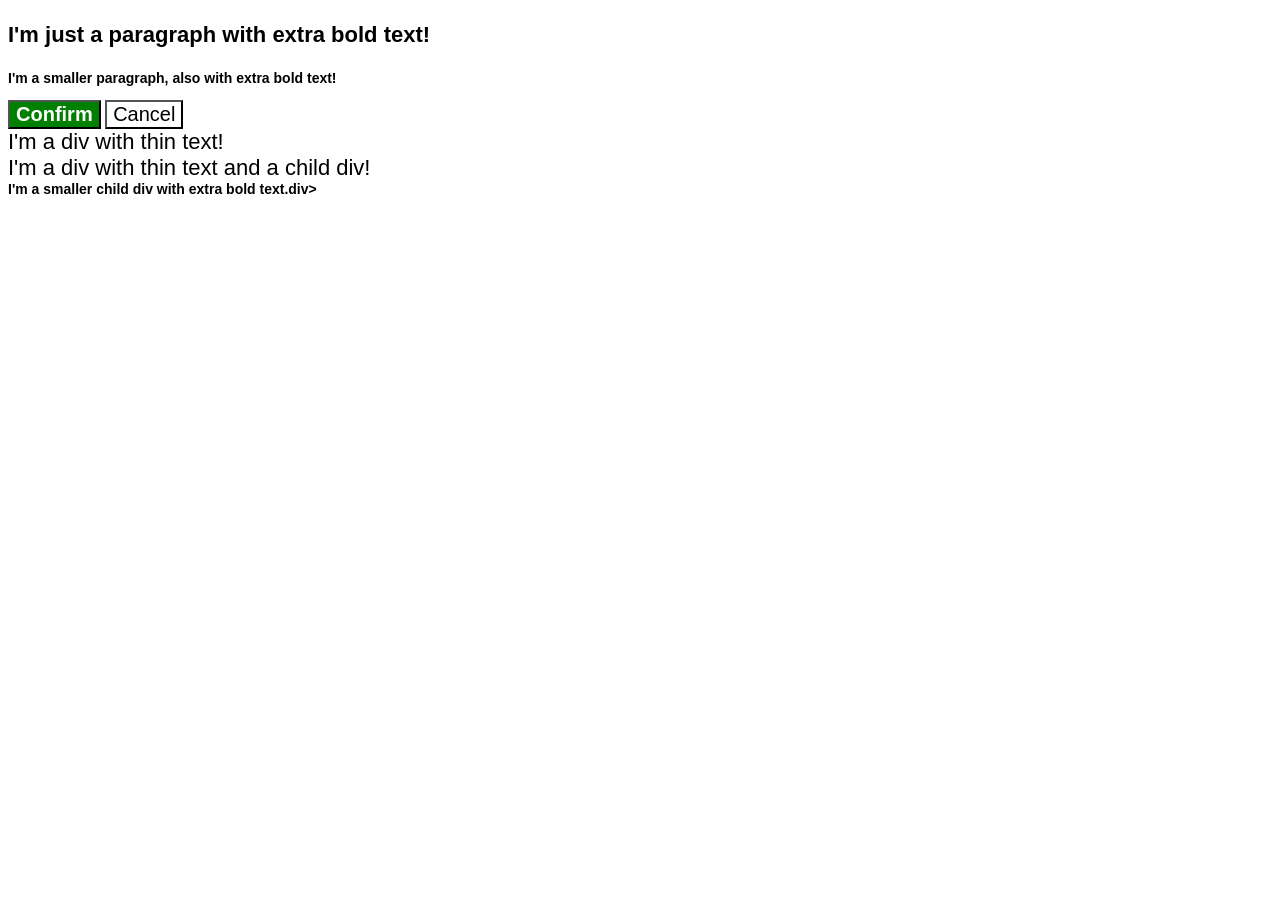
<file: foundations/cascade/01-cascade-fix/index.html>
<!DOCTYPE html>
<html lang="en">
  <head>
    <meta charset="UTF-8">
    <meta http-equiv="X-UA-Compatible" content="IE=edge">
    <meta name="viewport" content="width=device-width, initial-scale=1.0">
    <title>Fix the Cascade</title>
    <link rel="stylesheet" href="style.css">
  </head>
  <body>
    <p class="para">I'm just a paragraph with extra bold text!</p>
    <p class="para small-para">I'm a smaller paragraph, also with extra bold text!</p>

    <button id="confirm-button" class="button confirm">Confirm</button>
    <button id="cancel-button" class="button cancel">Cancel</button>

    <div class="text">I'm a div with thin text!</div>
    <div class="text">I'm a div with thin text and a child div!
      <div class="text child">I'm a smaller child div with extra bold text.div>
    </div>
  </body>
</html>
</file>
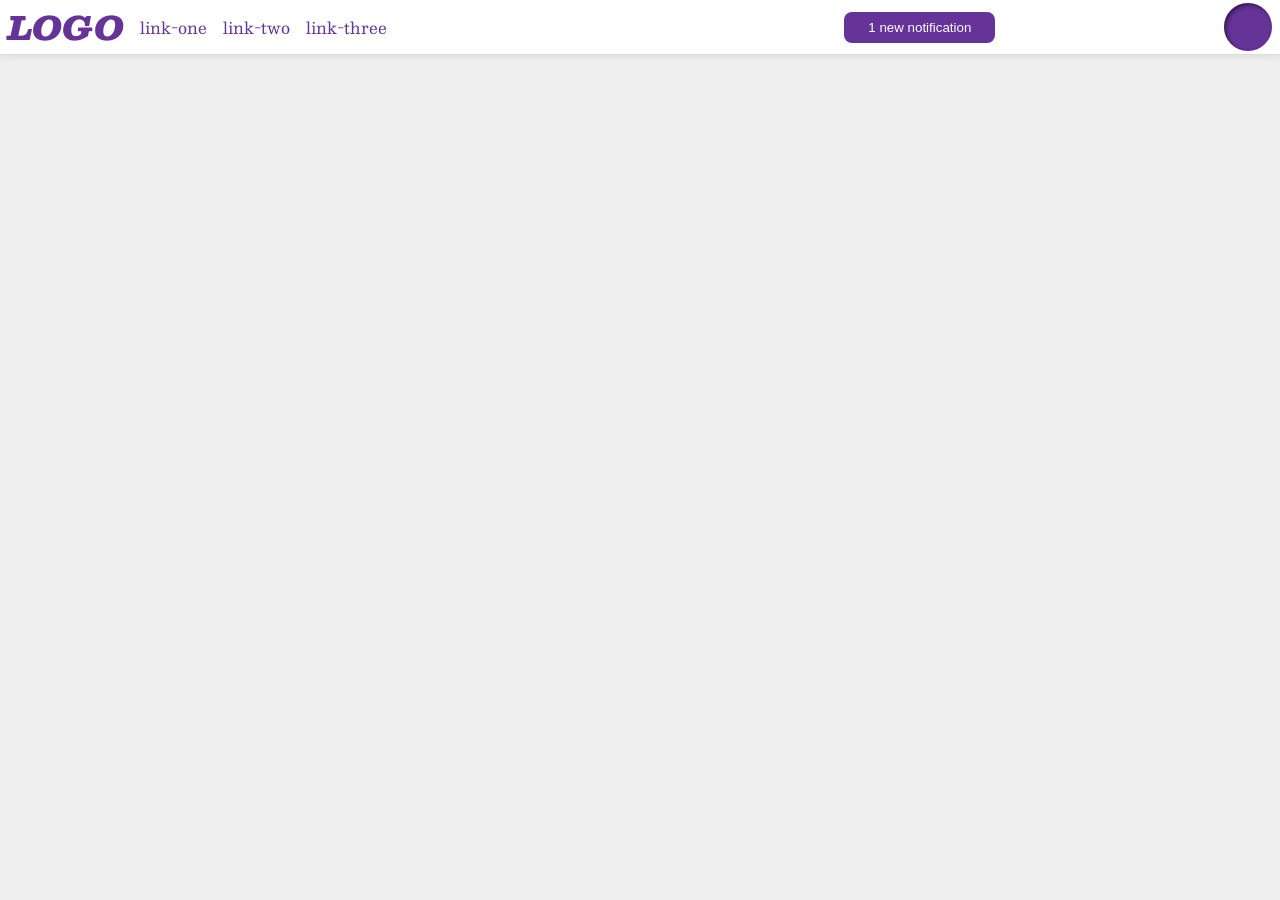
<file: foundations/flex/03-flex-header-2/index.html>
<!DOCTYPE html>
<html lang="en">
  <head>
    <meta charset="UTF-8">
    <meta http-equiv="X-UA-Compatible" content="IE=edge">
    <meta name="viewport" content="width=device-width, initial-scale=1.0">
    <title>Flex Header 2</title>
    <link rel="stylesheet" href="style.css">
  </head>
  <body>
    <div class="header">
      <div class="left-section">
      <div class="logo">
        LOGO
      </div>
      <ul class="links">
        <li><a href="https://google.com">link-one</a></li>
        <li><a href="https://google.com">link-two</a></li>
        <li><a href="https://google.com">link-three</a></li>
      </ul>
    </div>
    <div class="right-section"></div>
      <button class="notifications">
        1 new notification
      </button>
      <div class="profile-image"></div>
    </div></div>
  </body>
  </body>
</html>
</file>
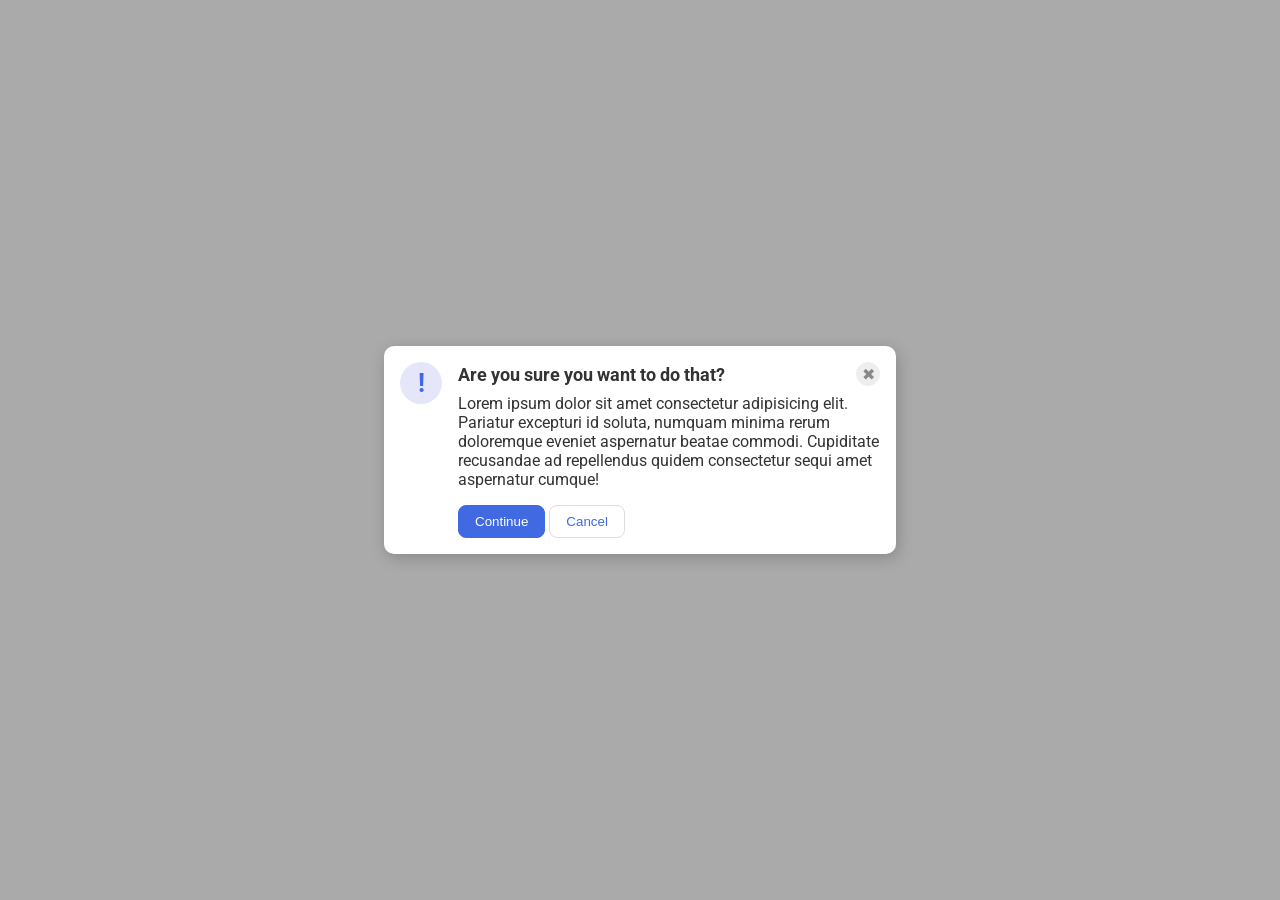
<file: foundations/flex/05-flex-modal/index.html>
<!DOCTYPE html>
<html lang="en">
  <head>
    <meta charset="UTF-8">
    <meta http-equiv="X-UA-Compatible" content="IE=edge">
    <meta name="viewport" content="width=device-width, initial-scale=1.0">
    <link rel="stylesheet" href="style.css">
    <title>Modal</title>
  </head>
  <body>
    <div class="modal">
      <div class="icon">!</div>
      <!-- additional container used here -->
      <div class="container">
        <!-- header div was moved to encompass the close button as well -->
        <div class="header">Are you sure you want to do that?
          <button class="close-button">✖</button>
        </div>
        <div class="text">Lorem ipsum dolor sit amet consectetur adipisicing elit. Pariatur excepturi id soluta, numquam minima rerum doloremque eveniet aspernatur beatae commodi. Cupiditate recusandae ad repellendus quidem consectetur sequi amet aspernatur cumque!</div>
        <button class="continue">Continue</button>
        <button class="cancel">Cancel</button>
      </div>
    </div>
  </body>
</html>
</file>
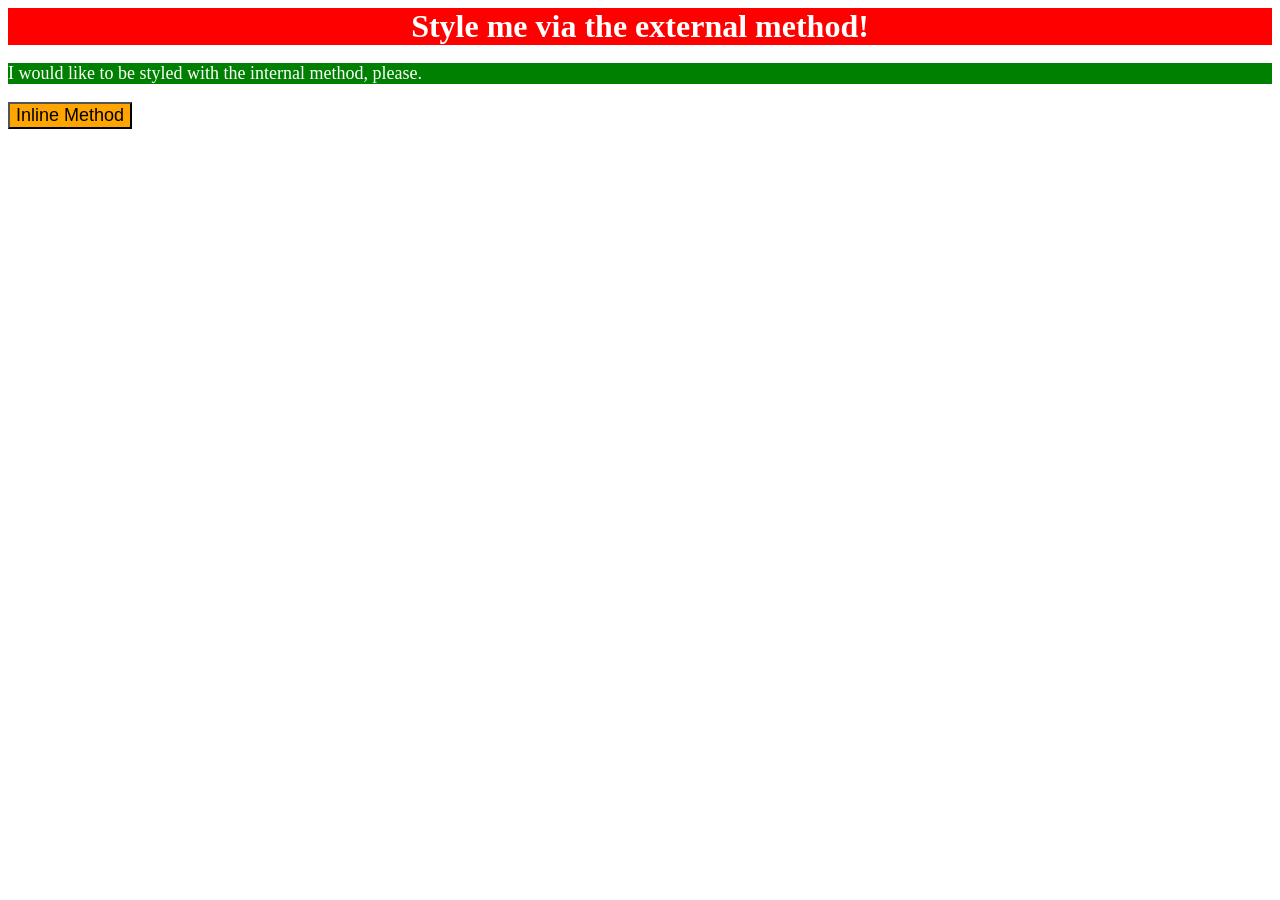
<file: foundations/intro-to-css/01-css-methods/index.html>
<!DOCTYPE html>
<html lang="en">
  <head>
    <meta charset="UTF-8">
    <meta http-equiv="X-UA-Compatible" content="IE=edge">
    <meta name="viewport" content="width=device-width, initial-scale=1.0">
    <title>Methods for Adding CSS</title>
    <link rel="stylesheet" href="style.css">
    <style>
      p{
        background-color: green;
        color: white;
        font-size: 18px;
      }
      }
    </style>
  </head>
  <body>
    <div>Style me via the external method!</div>
    <p>I would like to be styled with the internal method, please.</p>
    <button style="background-color:orange;font-size:18px;">Inline Method</button>
  </body>
</html>
</file>
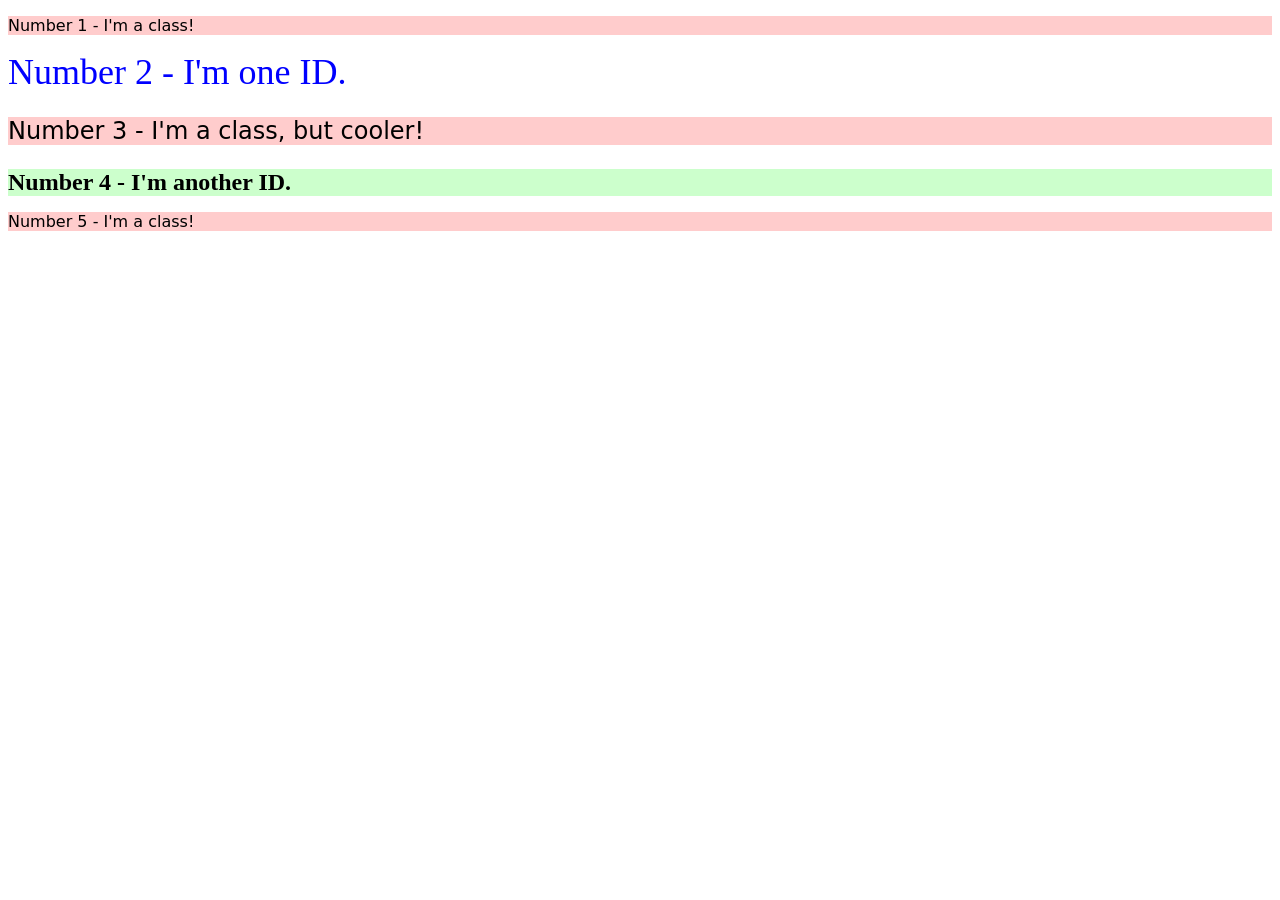
<file: foundations/intro-to-css/02-class-id-selectors/index.html>
<!DOCTYPE html>
<html lang="en">
  <head>
    <meta charset="UTF-8">
    <meta http-equiv="X-UA-Compatible" content="IE=edge">
    <meta name="viewport" content="width=device-width, initial-scale=1.0">
    <title>Class and ID Selectors</title>
    <link rel="stylesheet" href="style.css">
  </head>
  <body>
    <p class="odd">Number 1 - I'm a class!</p>
    <div id="second">Number 2 - I'm one ID.</div>
    <p class="odd special">Number 3 - I'm a class, but cooler!</p>
    <div  id="fourth">Number 4 - I'm another ID.</div>
    <p class="odd">Number 5 - I'm a class!</p>
  </body>
</html>
</file>
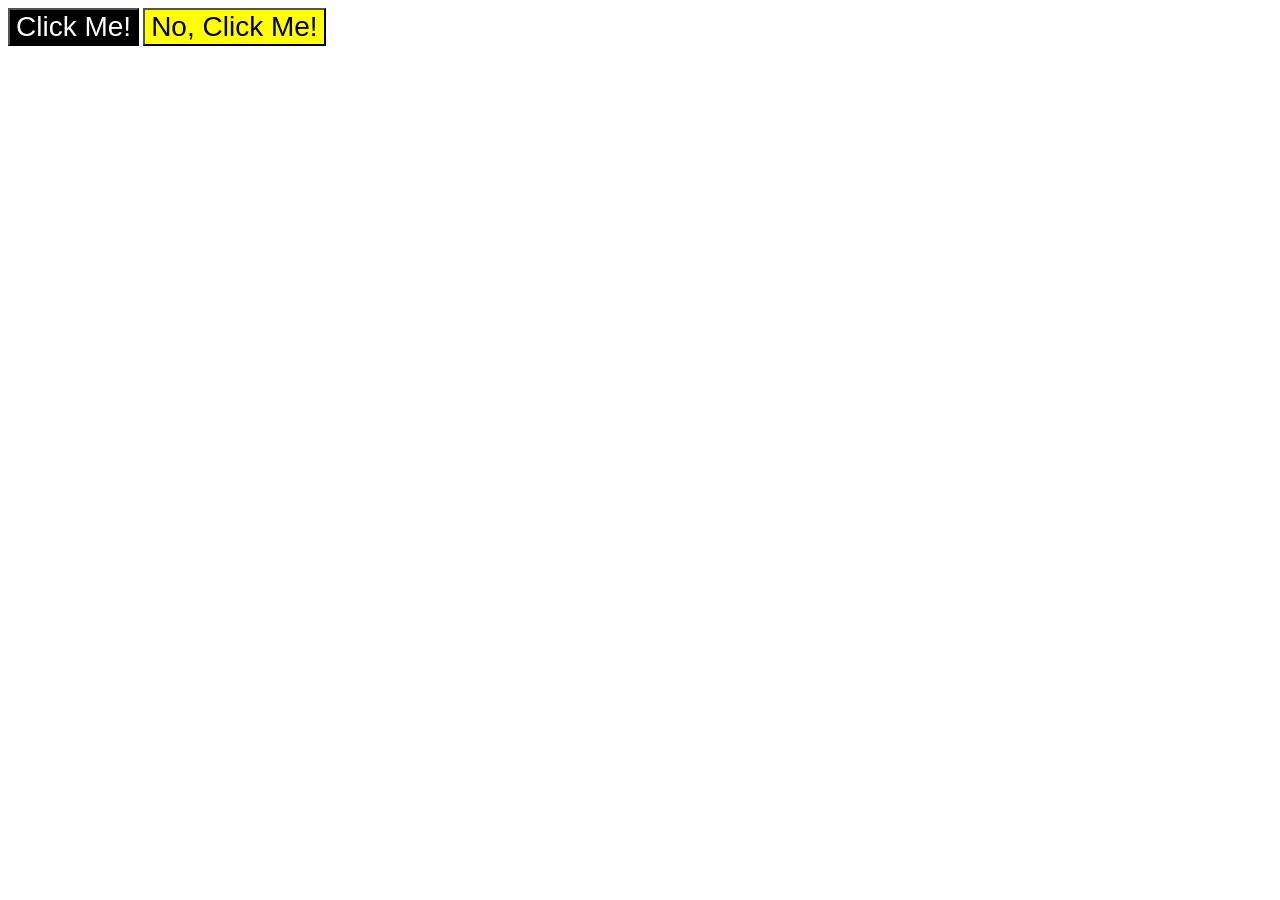
<file: foundations/intro-to-css/03-grouping-selectors/index.html>
<!DOCTYPE html>
<html lang="en">
  <head>
    <meta charset="UTF-8">
    <meta http-equiv="X-UA-Compatible" content="IE=edge">
    <meta name="viewport" content="width=device-width, initial-scale=1.0">
    <title>Grouping Selectors</title>
    <link rel="stylesheet" href="style.css">
  </head>
  <body>
    <button class="first-button">Click Me!</button>
    <button class="second-button">No, Click Me!</button>
  </body>
</html>
</file>
<file: foundations/cascade/01-cascade-fix/style.css>
body {
  font-family: Arial, Helvetica, sans-serif;
}
.para,
.small-para {
  color: hsl(0, 0%, 0%);
  font-weight: 800;
}

.para {
  font-size: 22px;
}

.small-para {
  font-size: 14px;
}

.button {
  background-color: rgb(255, 255, 255);
  color: rgb(0, 0, 0);
  font-size: 20px;
}




#confirm-button {
  background: green;
  color: white;
  font-weight: bold;
} 

.button {
  background-color: rgb(255, 255, 255);
  color: rgb(0, 0, 0);
  font-size: 20px;
}

div.text {
  color: rgb(0, 0, 0);
  font-size: 22px;
  font-weight: 100;
}



.text.child {
  color: rgb(0, 0, 0);
  font-weight: 800;
  font-size: 14px;
}
</file>
<file: foundations/flex/03-flex-header-2/style.css>
/* this is some magical font-importing.  
you'll learn about it later. */
@import url('https://fonts.googleapis.com/css2?family=Besley:ital,wght@0,400;1,900&display=swap');
body {
  margin: 0;
  background: #eee;
  font-family: Besley, serif;}
.header {
  display: flex;
  justify-content: space-between;
  align-items: center;
  padding: 0 8px;
  background: white;
  border-bottom: 1px solid #ddd;
  box-shadow: 0 0 8px rgba(0,0,0,.1);}
.profile-image {
  background: rebeccapurple;
  box-shadow: inset 2px 2px 4px rgba(0,0,0,.5);
  border-radius: 50%;
  width: 48px;
  height: 48px;}
.logo {
  color: rebeccapurple;
  font-size: 32px;
  font-weight: 900;
  font-style: italic;}
button {
  border: none;
  border-radius: 8px;
  background: rebeccapurple;
  color: white;
  padding: 8px 24px;}
a {
  /* this removes the line under our links */
  text-decoration: none;
  color: rebeccapurple;}



.left-section, 
.right-section {
  display: flex;
  align-items: center;
  gap: 16px;                      /* 16px between items within the groups */
}

ul.links {
  display: flex;
  gap: 16px;                      /* Spacing between the three links */
  list-style-type: none;
  margin: 0;
  padding: 0;
}
</file>
<file: foundations/flex/05-flex-modal/style.css>
@import url('https://fonts.googleapis.com/css2?family=Roboto:wght@400;700&display=swap');

html, body {
  height: 100%;
}

body {
  font-family: Roboto, sans-serif;
  margin: 0;
  background: #aaa;
  color: #333;
  /* I'll give you this one for free */
  display: flex;
  align-items: center;
  justify-content: center;
}

.modal {
  background: white;
  width: 480px;
  border-radius: 10px;
  box-shadow: 2px 4px 16px rgba(0,0,0,.2);
}

.icon {
  color: royalblue;
  font-size: 26px;
  font-weight: 700;
  background: lavender;
  width: 42px;
  height: 42px;
  border-radius: 50%;
  display: flex;
  align-items: center;
  justify-content: center;
}

.close-button {
  background: #eee;
  border-radius: 50%;
  color: #888;
  font-weight: 400;
  font-size: 16px;
  height: 24px;
  width: 24px;
  display: flex;
  align-items: center;
  justify-content: center;
  border: 1px solid #eee;
  padding: 0;
}

button {
  cursor: pointer;
  padding: 8px 16px;
  border-radius: 8px;
}

button.continue {
  background: royalblue;
  border: 1px solid royalblue;
  color: white;
}

button.cancel {
  background: white;
  border: 1px solid #ddd;
  color: royalblue;
}

/* SOLUTION: */

.modal {
  display: flex;
  gap: 16px;
  padding: 16px;
}

.icon {
  /* this keeps the icon from getting smashed by the text */
  flex-shrink: 0;
}
/* header container should be wrapped around the button element as well in order for flex style to work */
.header {
  display: flex;
  align-items: center;
  justify-content: space-between;
  font-size: 18px;
  font-weight: 700;
  margin-bottom: 8px;
}

.text {
  margin-bottom: 16px;
}
</file>
<file: foundations/intro-to-css/01-css-methods/style.css>
div{
    background-color:red;
    color:white;
    font-size: 32px;
    text-align: center;
    font-weight: bold;
}
</file>
<file: foundations/intro-to-css/02-class-id-selectors/style.css>
.odd{
    background-color: #ffcccc;
    font-family: verdana,"Dejavu Sans",sans-serif;
}

#second{
    color:blue;
    font-size:36px;
}

.special{
    font-size:24px;

}

#fourth{
    background-color: #ccffcc;
    font-weight: bold;
    font-size: 24px;
}
</file>
<file: foundations/intro-to-css/03-grouping-selectors/style.css>
.first-button,.second-button{
    font-size: 28px;
    font-family: Helvetica,"Times New Roman",sans-serif;
}
.first-button{
    background-color: black;
    color: white;
}
.second-button{
    background-color: yellow;
}
</file>
